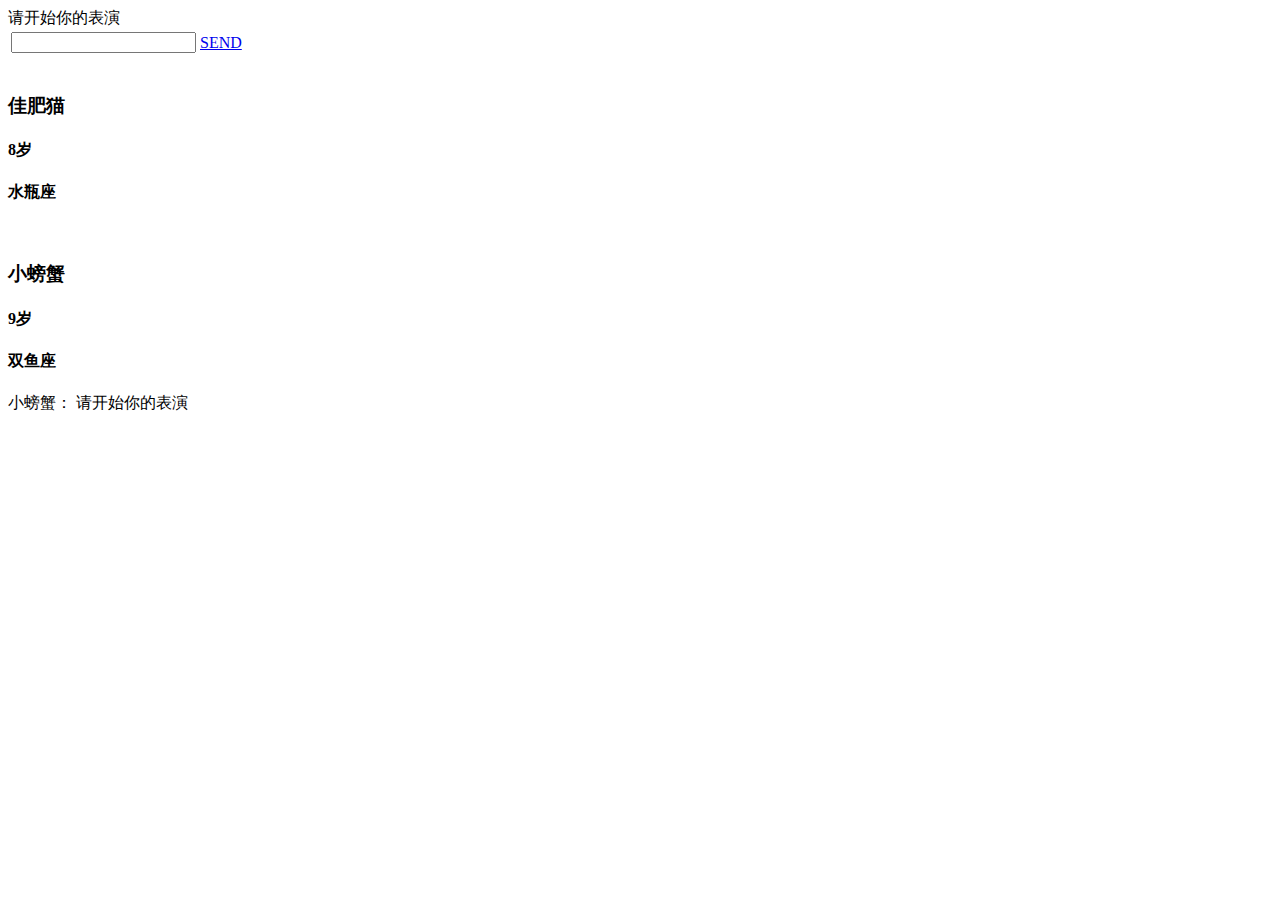
<file: src/main/resources/templates/index.html>
<!DOCTYPE html>
<html xmlns:th="http://www.thymeleaf.org">
<head>
    <meta charset="UTF-8">
    <title>TuringRobot</title>
    <link rel="stylesheet" type="text/css" th:href="@{/css/style.css}" />
    <link rel="stylesheet" type="text/css" th:href="@{/js/jquery-easyui-1.5.2/themes/default/easyui.css}"/>
    <link rel="stylesheet" type="text/css" th:href="@{/js/jquery-easyui-1.5.2/themes/icon.css}"/>

</head>
<body class="easyui-layout">
    <div id="north" data-options="region:'north',title:'',split:false">
        <img id="logo" th:src="@{/images/robot.png}">请开始你的表演
    </div>
    <div id="south" data-options="region:'south',title:'',split:false">
        <div id="message">
            <table>
                <tr>
                    <td>
                        <input id="msg" class="easyui-textbox" data-options="iconCls:'icon-blank'" />
                    </td>
                    <td>
                        <a id="btn" href="#" class="easyui-linkbutton" data-options="iconCls:'icon-redo'">SEND</a>
                    </td>
                </tr>
            </table>
        </div>
    </div>
    <div id="east" data-options="region:'east',title:'佳肥猫',split:true">
        <img id="user-logo" th:src="@{/images/cat.png}" />
        <div id="user-info">
            <h3>佳肥猫</h3>
            <h4>8岁</h4>
            <h4>水瓶座</h4>
        </div>
    </div>
    <div id="west" data-options="region:'west',title:'小螃蟹',split:true">
        <img id="robot-logo" th:src="@{/images/crab.png}" />
        <div id="robot-info">
            <h3>小螃蟹</h3>
            <h4>9岁</h4>
            <h4>双鱼座</h4>
        </div>
    </div>
    <div id="center" data-options="region:'center',title:'Talk Center'">
        <div id="content">
            <p>小螃蟹： 请开始你的表演</p>
        </div>
    </div>
</body>

<script th:src="@{/js/jquery-easyui-1.5.2/jquery.min.js}"></script>
<script th:src="@{/js/jquery-easyui-1.5.2/jquery.easyui.min.js}"></script>
<script th:src="@{/js/action.js}"></script>
</html>
</file>
